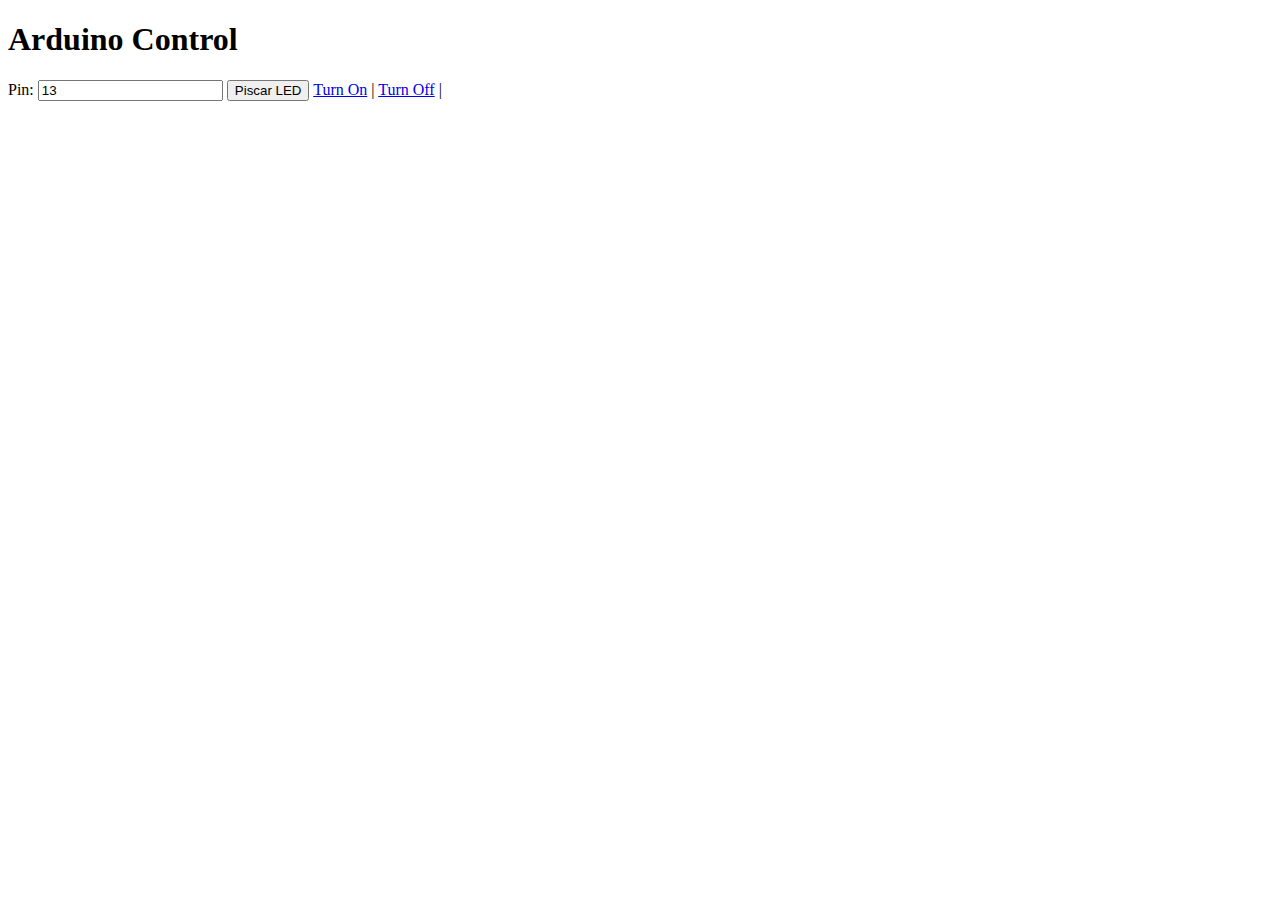
<file: templates/index.html>
<!doctype html>
<html>
    <head>
        <title>Arduino Control</title>
    </head>
    <script>
        function piscarLed() {
            var pin = document.getElementById("pin").value;
            var xhttp = new XMLHttpRequest();
            xhttp.onreadystatechange = function() {
                if (this.readyState == 4 && this.status == 200) {
                    alert(this.responseText);
                }
            };
            xhttp.open("GET", "/piscar-led/" + pin, true);
            xhttp.send();
        }
    </script>
    <style>
        title1 {
    color: black;
    font-family: 'Times New Roman', Times, serif;
    text-align: center;
}
    </style>
    <body>
        <h1 id="title1">Arduino Control</h1>
        <label for="pin">Pin:</label>
        <input type="text" id="pin" name="pin" value="13">
        <button onclick="piscarLed()">Piscar LED</button>
        <a href="/led/1">Turn On</a> | <a href="/led/0">Turn Off</a> | <a href="/led/3"
    </body>
</html>
</file>
